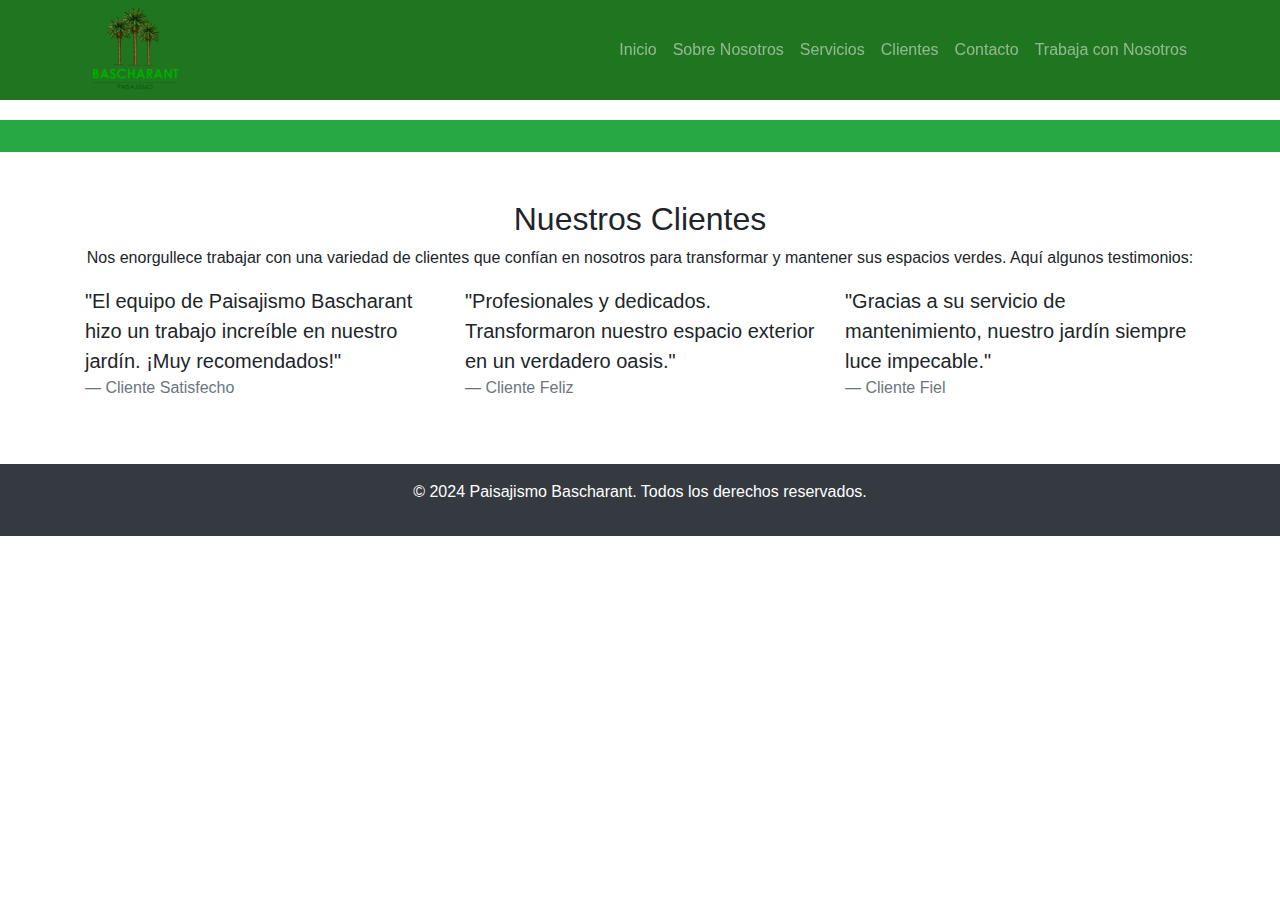
<file: WEB Paisajismo-Bascharant/clientes.html>
<!DOCTYPE html>
<html lang="es">
<head>
    <meta charset="UTF-8">
    <meta name="viewport" content="width=device-width, initial-scale=1.0">
    <title>Clientes</title>
    <link href="https://stackpath.bootstrapcdn.com/bootstrap/4.5.2/css/bootstrap.min.css" rel="stylesheet">
    <link rel="stylesheet" href="https://cdnjs.cloudflare.com/ajax/libs/animate.css/4.1.1/animate.min.css"/>
    <link rel="stylesheet" href="https://cdnjs.cloudflare.com/ajax/libs/font-awesome/5.15.3/css/all.min.css">
    <link rel="stylesheet" href="styles.css">
</head>
<body>
    <header class="bg-success text-white text-center py-3">
        <nav class="navbar navbar-expand-lg navbar-dark fixed-top">
            <div class="container">
                <a class="navbar-brand" href="index.html">
                    <img src="img/logo.png" alt="Logo" style="height: 93px;">
                </a>
                <button class="navbar-toggler" type="button" data-toggle="collapse" data-target="#navbarNav" aria-controls="navbarNav" aria-expanded="false" aria-label="Toggle navigation">
                    <span class="navbar-toggler-icon"></span>
                </button>
                <div class="collapse navbar-collapse" id="navbarNav">
                    <ul class="navbar-nav ml-auto">
                        <li class="nav-item"><a class="nav-link" href="index.html">Inicio</a></li>
                        <li class="nav-item"><a class="nav-link" href="sobre-nosotros.html">Sobre Nosotros</a></li>
                        <li class="nav-item"><a class="nav-link" href="servicios.html">Servicios</a></li>
                        <li class="nav-item"><a class="nav-link" href="clientes.html">Clientes</a></li>
                        <li class="nav-item"><a class="nav-link" href="contacto.html">Contacto</a></li>
                        <li class="nav-item"><a class="nav-link" href="trabaja-con-nosotros.html">Trabaja con Nosotros</a></li>
                    </ul>
                </div>
            </div>
        </nav>
    </header>
    <section class="py-5">
        <div class="container">
            <h2 class="text-center animate__animated animate__fadeInUp">Nuestros Clientes</h2>
            <p class="text-center animate__animated animate__fadeInUp">Nos enorgullece trabajar con una variedad de clientes que confían en nosotros para transformar y mantener sus espacios verdes. Aquí algunos testimonios:</p>
            <div class="row">
                <div class="col-md-4 animate__animated animate__fadeInLeft">
                    <blockquote class="blockquote">
                        <p class="mb-0">"El equipo de Paisajismo Bascharant hizo un trabajo increíble en nuestro jardín. ¡Muy recomendados!"</p>
                        <footer class="blockquote-footer">Cliente Satisfecho</footer>
                    </blockquote>
                </div>
                <div class="col-md-4 animate__animated animate__fadeInUp">
                    <blockquote class="blockquote">
                        <p class="mb-0">"Profesionales y dedicados. Transformaron nuestro espacio exterior en un verdadero oasis."</p>
                        <footer class="blockquote-footer">Cliente Feliz</footer>
                    </blockquote>
                </div>
                <div class="col-md-4 animate__animated animate__fadeInRight">
                    <blockquote class="blockquote">
                        <p class="mb-0">"Gracias a su servicio de mantenimiento, nuestro jardín siempre luce impecable."</p>
                        <footer class="blockquote-footer">Cliente Fiel</footer>
                    </blockquote>
                </div>
            </div>
        </div>
    </section>
    
    <footer class="bg-dark text-white text-center py-3">
        <p>&copy; 2024 Paisajismo Bascharant. Todos los derechos reservados.</p>
    </footer>

    <script src="https://code.jquery.com/jquery-3.5.1.slim.min.js"></script>
    <script src="https://cdn.jsdelivr.net/npm/@popperjs/core@2.9.3/dist/umd/popper.min.js"></script>
    <script src="https://stackpath.bootstrapcdn.com/bootstrap/4.5.2/js/bootstrap.min.js"></script>
</body>
</html>
</file>
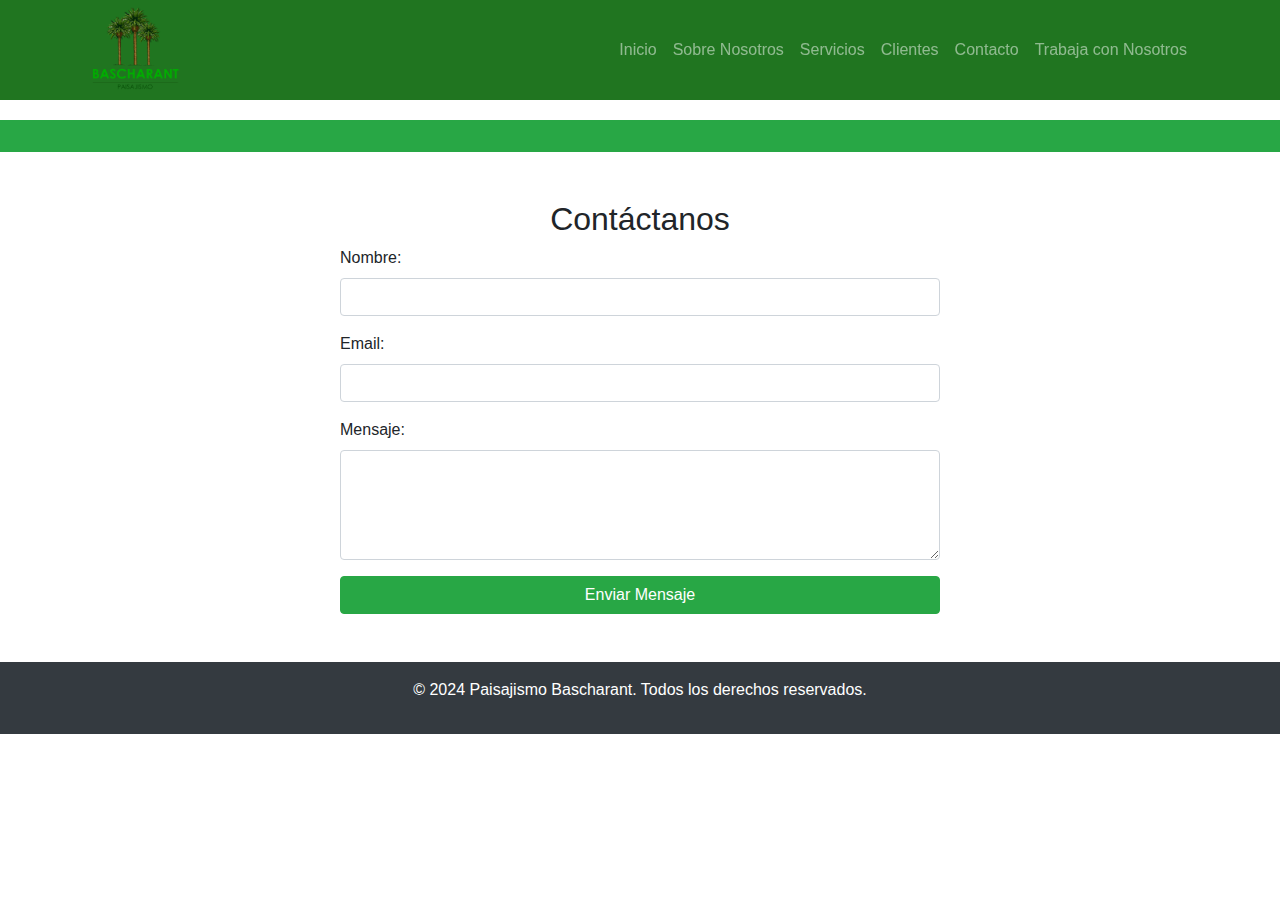
<file: WEB Paisajismo-Bascharant/contacto.html>
<!DOCTYPE html>
<html lang="es">
<head>
    <meta charset="UTF-8">
    <meta name="viewport" content="width=device-width, initial-scale=1.0">
    <title>Contacto</title>
    <link href="https://stackpath.bootstrapcdn.com/bootstrap/4.5.2/css/bootstrap.min.css" rel="stylesheet">
    <link rel="stylesheet" href="https://cdnjs.cloudflare.com/ajax/libs/animate.css/4.1.1/animate.min.css"/>
    <link rel="stylesheet" href="https://cdnjs.cloudflare.com/ajax/libs/font-awesome/5.15.3/css/all.min.css">
    <link rel="stylesheet" href="styles.css">
</head>
<body>
    <header class="bg-success text-white text-center py-3">
        <nav class="navbar navbar-expand-lg navbar-dark fixed-top">
            <div class="container">
                <a class="navbar-brand" href="index.html">
                    <img src="img/logo.png" alt="Logo" style="height: 93px;">
                </a>
                <button class="navbar-toggler" type="button" data-toggle="collapse" data-target="#navbarNav" aria-controls="navbarNav" aria-expanded="false" aria-label="Toggle navigation">
                    <span class="navbar-toggler-icon"></span>
                </button>
                <div class="collapse navbar-collapse" id="navbarNav">
                    <ul class="navbar-nav ml-auto">
                        <li class="nav-item"><a class="nav-link" href="index.html">Inicio</a></li>
                        <li class="nav-item"><a class="nav-link" href="sobre-nosotros.html">Sobre Nosotros</a></li>
                        <li class="nav-item"><a class="nav-link" href="servicios.html">Servicios</a></li>
                        <li class="nav-item"><a class="nav-link" href="clientes.html">Clientes</a></li>
                        <li class="nav-item"><a class="nav-link" href="contacto.html">Contacto</a></li>
                        <li class="nav-item"><a class="nav-link" href="trabaja-con-nosotros.html">Trabaja con Nosotros</a></li>
                    </ul>
                </div>
            </div>
        </nav>
    </header>
    <section class="py-5">
        <div class="container">
            <h2 class="text-center animate__animated animate__fadeInUp">Contáctanos</h2>
            <form id="contactForm" action="submit.php" method="POST" class="mx-auto animate__animated animate__fadeInUp" style="max-width: 600px;">
                <div class="form-group">
                    <label for="nombre">Nombre:</label>
                    <input type="text" id="nombre" name="nombre" class="form-control" required>
                </div>
                <div class="form-group">
                    <label for="email">Email:</label>
                    <input type="email" id="email" name="email" class="form-control" required>
                </div>
                <div class="form-group">
                    <label for="mensaje">Mensaje:</label>
                    <textarea id="mensaje" name="mensaje" rows="4" class="form-control" required></textarea>
                </div>
                <button type="submit" class="btn btn-success btn-block">Enviar Mensaje</button>
            </form>
        </div>
    </section>
    
    <footer class="bg-dark text-white text-center py-3">
        <p>&copy; 2024 Paisajismo Bascharant. Todos los derechos reservados.</p>
    </footer>

    <script src="https://code.jquery.com/jquery-3.5.1.slim.min.js"></script>
    <script src="https://cdn.jsdelivr.net/npm/@popperjs/core@2.9.3/dist/umd/popper.min.js"></script>
    <script src="https://stackpath.bootstrapcdn.com/bootstrap/4.5.2/js/bootstrap.min.js"></script>
</body>
</html>
</file>
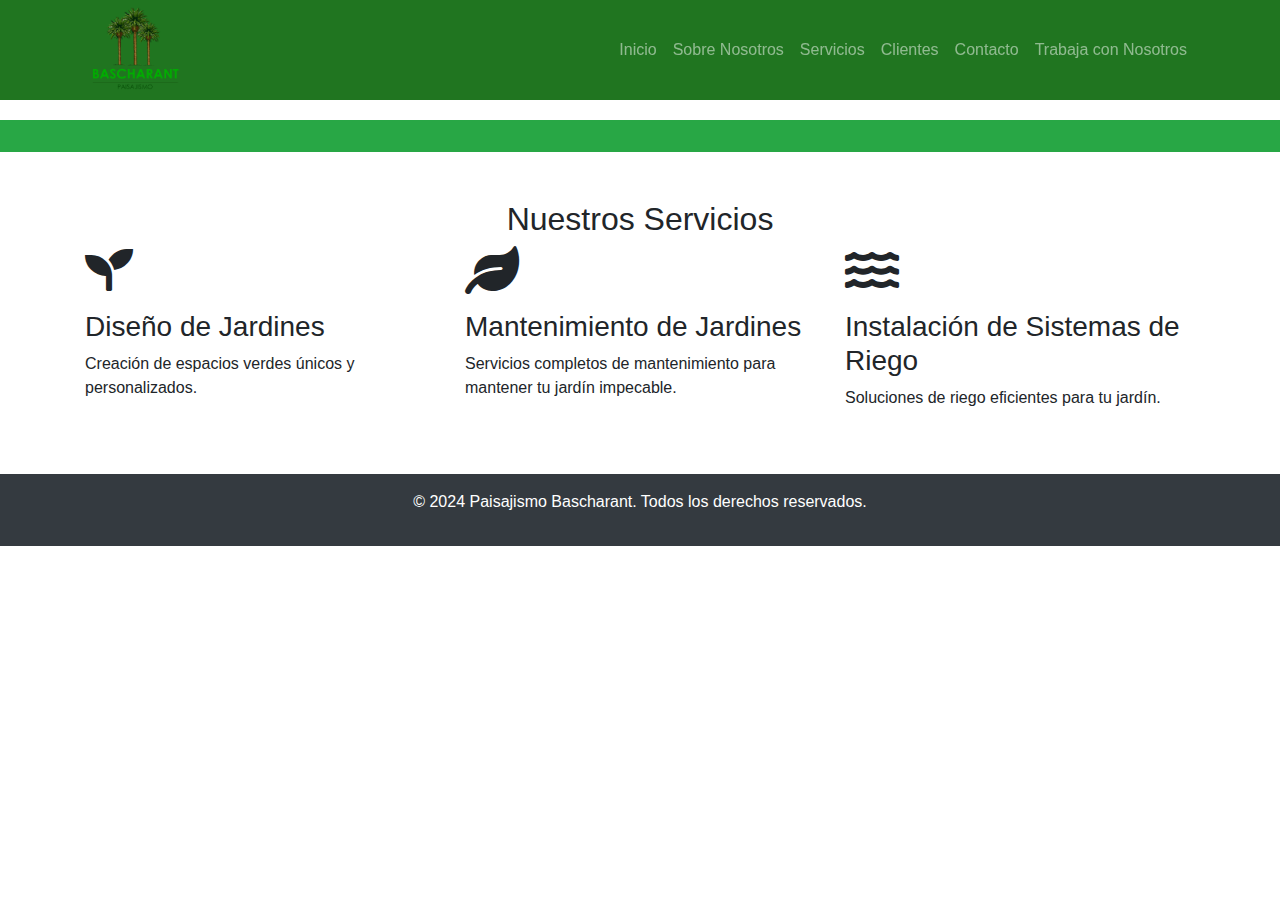
<file: WEB Paisajismo-Bascharant/servicios.html>
<!DOCTYPE html>
<html lang="es">
<head>
    <meta charset="UTF-8">
    <meta name="viewport" content="width=device-width, initial-scale=1.0">
    <title>Servicios</title>
    <link href="https://stackpath.bootstrapcdn.com/bootstrap/4.5.2/css/bootstrap.min.css" rel="stylesheet">
    <link rel="stylesheet" href="https://cdnjs.cloudflare.com/ajax/libs/animate.css/4.1.1/animate.min.css"/>
    <link rel="stylesheet" href="https://cdnjs.cloudflare.com/ajax/libs/font-awesome/5.15.3/css/all.min.css">
    <link rel="stylesheet" href="styles.css">
</head>
<body>
    <header class="bg-success text-white text-center py-3">
        <nav class="navbar navbar-expand-lg navbar-dark fixed-top">
            <div class="container">
                <a class="navbar-brand" href="index.html">
                    <img src="img/logo.png" alt="Logo" style="height: 93px;">
                </a>
                <button class="navbar-toggler" type="button" data-toggle="collapse" data-target="#navbarNav" aria-controls="navbarNav" aria-expanded="false" aria-label="Toggle navigation">
                    <span class="navbar-toggler-icon"></span>
                </button>
                <div class="collapse navbar-collapse" id="navbarNav">
                    <ul class="navbar-nav ml-auto">
                        <li class="nav-item"><a class="nav-link" href="index.html">Inicio</a></li>
                        <li class="nav-item"><a class="nav-link" href="sobre-nosotros.html">Sobre Nosotros</a></li>
                        <li class="nav-item"><a class="nav-link" href="servicios.html">Servicios</a></li>
                        <li class="nav-item"><a class="nav-link" href="clientes.html">Clientes</a></li>
                        <li class="nav-item"><a class="nav-link" href="contacto.html">Contacto</a></li>
                        <li class="nav-item"><a class="nav-link" href="trabaja-con-nosotros.html">Trabaja con Nosotros</a></li>
                    </ul>
                </div>
            </div>
        </nav>
    </header>
    
    <section class="py-5">
        <div class="container">
            <h2 class="text-center animate__animated animate__fadeInUp">Nuestros Servicios</h2>
            <div class="row">
                <div class="col-md-4 animate__animated animate__fadeInLeft">
                    <i class="fas fa-seedling fa-3x mb-3"></i>
                    <h3>Diseño de Jardines</h3>
                    <p>Creación de espacios verdes únicos y personalizados.</p>
                </div>
                <div class="col-md-4 animate__animated animate__fadeInUp">
                    <i class="fas fa-leaf fa-3x mb-3"></i>
                    <h3>Mantenimiento de Jardines</h3>
                    <p>Servicios completos de mantenimiento para mantener tu jardín impecable.</p>
                </div>
                <div class="col-md-4 animate__animated animate__fadeInRight">
                    <i class="fas fa-water fa-3x mb-3"></i>
                    <h3>Instalación de Sistemas de Riego</h3>
                    <p>Soluciones de riego eficientes para tu jardín.</p>
                </div>
            </div>
        </div>
    </section>
    
    <footer class="bg-dark text-white text-center py-3">
        <p>&copy; 2024 Paisajismo Bascharant. Todos los derechos reservados.</p>
    </footer>

    <script src="https://code.jquery.com/jquery-3.5.1.slim.min.js"></script>
    <script src="https://cdn.jsdelivr.net/npm/@popperjs/core@2.9.3/dist/umd/popper.min.js"></script>
    <script src="https://stackpath.bootstrapcdn.com/bootstrap/4.5.2/js/bootstrap.min.js"></script>
</body>
</html>
</file>
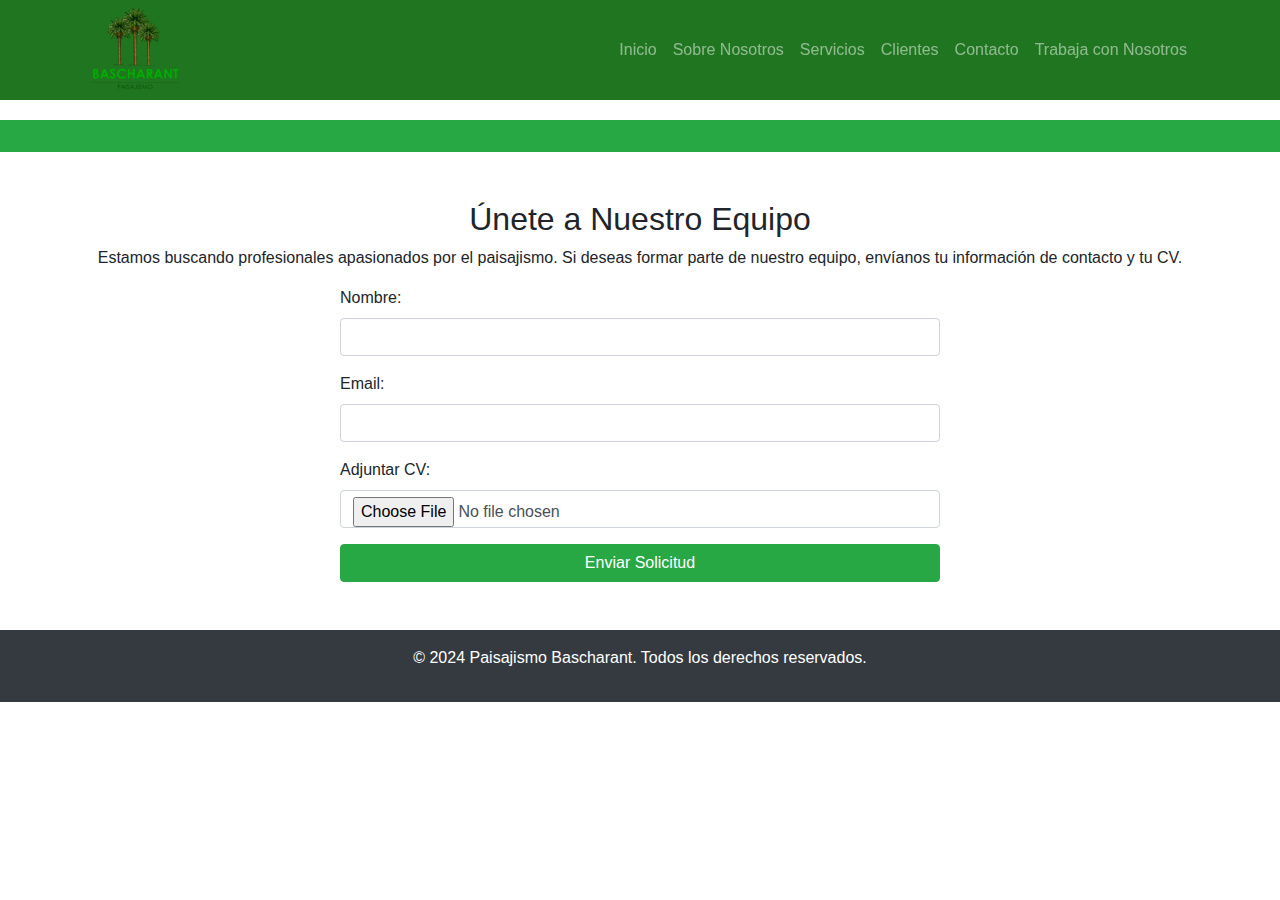
<file: WEB Paisajismo-Bascharant/trabaja-con-nosotros.html>
<!DOCTYPE html>
<html lang="es">
<head>
    <meta charset="UTF-8">
    <meta name="viewport" content="width=device-width, initial-scale=1.0">
    <title>Trabaja con Nosotros</title>
    <link href="https://stackpath.bootstrapcdn.com/bootstrap/4.5.2/css/bootstrap.min.css" rel="stylesheet">
    <link rel="stylesheet" href="https://cdnjs.cloudflare.com/ajax/libs/animate.css/4.1.1/animate.min.css"/>
    <link rel="stylesheet" href="https://cdnjs.cloudflare.com/ajax/libs/font-awesome/5.15.3/css/all.min.css">
    <link rel="stylesheet" href="styles.css">
</head>
<body>
    <header class="bg-success text-white text-center py-3">
        <nav class="navbar navbar-expand-lg navbar-dark fixed-top">
            <div class="container">
                <a class="navbar-brand" href="index.html">
                    <img src="img/logo.png" alt="Logo" style="height: 93px;">
                </a>
                <button class="navbar-toggler" type="button" data-toggle="collapse" data-target="#navbarNav" aria-controls="navbarNav" aria-expanded="false" aria-label="Toggle navigation">
                    <span class="navbar-toggler-icon"></span>
                </button>
                <div class="collapse navbar-collapse" id="navbarNav">
                    <ul class="navbar-nav ml-auto">
                        <li class="nav-item"><a class="nav-link" href="index.html">Inicio</a></li>
                        <li class="nav-item"><a class="nav-link" href="sobre-nosotros.html">Sobre Nosotros</a></li>
                        <li class="nav-item"><a class="nav-link" href="servicios.html">Servicios</a></li>
                        <li class="nav-item"><a class="nav-link" href="clientes.html">Clientes</a></li>
                        <li class="nav-item"><a class="nav-link" href="contacto.html">Contacto</a></li>
                        <li class="nav-item"><a class="nav-link" href="trabaja-con-nosotros.html">Trabaja con Nosotros</a></li>
                    </ul>
                </div>
            </div>
        </nav>
    </header>
    
    <section class="py-5">
        <div class="container">
            <h2 class="text-center animate__animated animate__fadeInUp">Únete a Nuestro Equipo</h2>
            <p class="text-center animate__animated animate__fadeInUp">Estamos buscando profesionales apasionados por el paisajismo. Si deseas formar parte de nuestro equipo, envíanos tu información de contacto y tu CV.</p>
            <form id="jobForm" action="submit.php" method="POST" class="mx-auto animate__animated animate__fadeInUp" style="max-width: 600px;">
                <div class="form-group">
                    <label for="nombre">Nombre:</label>
                    <input type="text" id="nombre" name="nombre" class="form-control" required>
                </div>
                <div class="form-group">
                    <label for="email">Email:</label>
                    <input type="email" id="email" name="email" class="form-control" required>
                </div>
                <div class="form-group">
                    <label for="cv">Adjuntar CV:</label>
                    <input type="file" id="cv" name="cv" class="form-control" required>
                </div>
                <button type="submit" class="btn btn-success btn-block">Enviar Solicitud</button>
            </form>
        </div>
    </section>
    
    <footer class="bg-dark text-white text-center py-3">
        <p>&copy; 2024 Paisajismo Bascharant. Todos los derechos reservados.</p>
    </footer>

    <script src="https://code.jquery.com/jquery-3.5.1.slim.min.js"></script>
    <script src="https://cdn.jsdelivr.net/npm/@popperjs/core@2.9.3/dist/umd/popper.min.js"></script>
    <script src="https://stackpath.bootstrapcdn.com/bootstrap/4.5.2/js/bootstrap.min.js"></script>
</body>
</html>
</file>
<file: WEB Paisajismo-Bascharant/styles.css>
body {
    font-family: Arial, sans-serif;
    margin-top: 120px; /* Ajusta este valor según la altura de tu barra de navegación */
}

header .navbar {
    padding: 0;
    height: 100px; /* Fija la altura de la barra de navegación */
}

.navbar-brand img {
    height: 80px; /* Ajusta el tamaño del logo */
}

#hero {
    background: url('hero-background.jpg') no-repeat center center/cover;
    color: white;
    height: 400px;
    display: flex;
    justify-content: center;
    align-items: center;
    flex-direction: column;
}

.carousel-item img {
    height: 400px;
    object-fit: cover;
}

section {
    padding: 60px 0;
}

#services h2, #contact h2, #about h2 {
    margin-bottom: 40px;
}

.fixed-top {
    background-color: rgba(8, 102, 8, 0.9);
    transition: background-color 0.5s ease;
}
</file>
